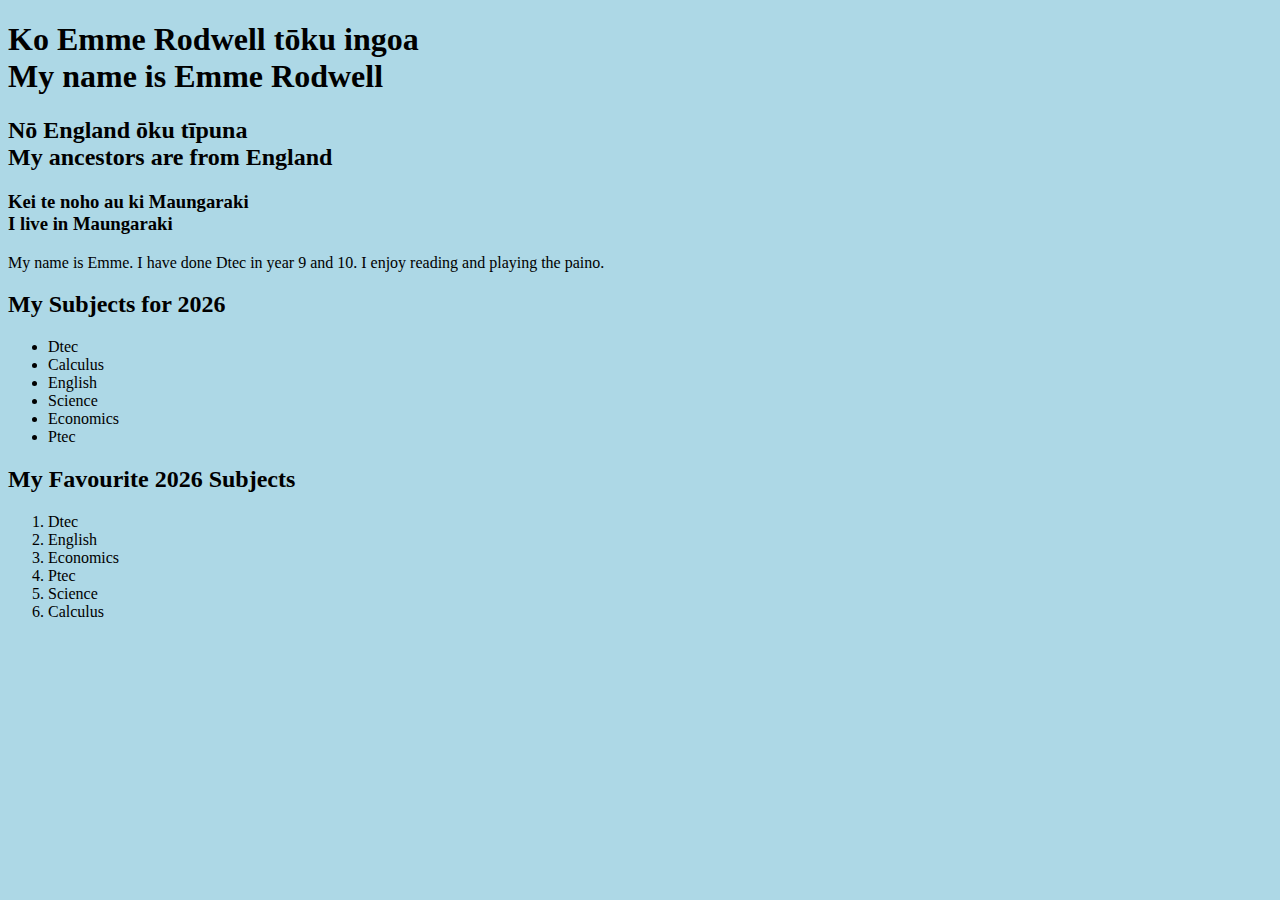
<file: index.html>
<!DOCTYPE html>
<html lang=en> 
 
<head>
  <meta charset ="UTF-8">
  <title>About Emme Rodwell</title>
  <link rel="stylesheet" href="style.css">
</head>
<body>
    <h1>Ko Emme Rodwell tōku ingoa
      <br>
      My name is Emme Rodwell
    </h1>
    <h2>Nō England ōku tīpuna
      <br>
      My ancestors are from England </h2>
    <h3>Kei te noho au ki Maungaraki
      <br>
      I live in Maungaraki
    </h3>
    <p>My name is Emme. I have done Dtec in year 9 and 10. I enjoy reading and playing the paino.
       </p>
    <h2>My Subjects for 2026</h2>
    <ul>
      <li>Dtec</li>
      <li>Calculus</li>
      <li>English</li>
      <li>Science</li>
      <li>Economics</li>
      <li>Ptec</li>
    </ul>

    <h2>My Favourite 2026 Subjects</h2>
    <ol>
      <li>Dtec</li>
      <li>English</li>
      <li>Economics</li>
      <li>Ptec</li>
      <li>Science</li>
      <li>Calculus</li>
    </ol>
    

</html>
</file>
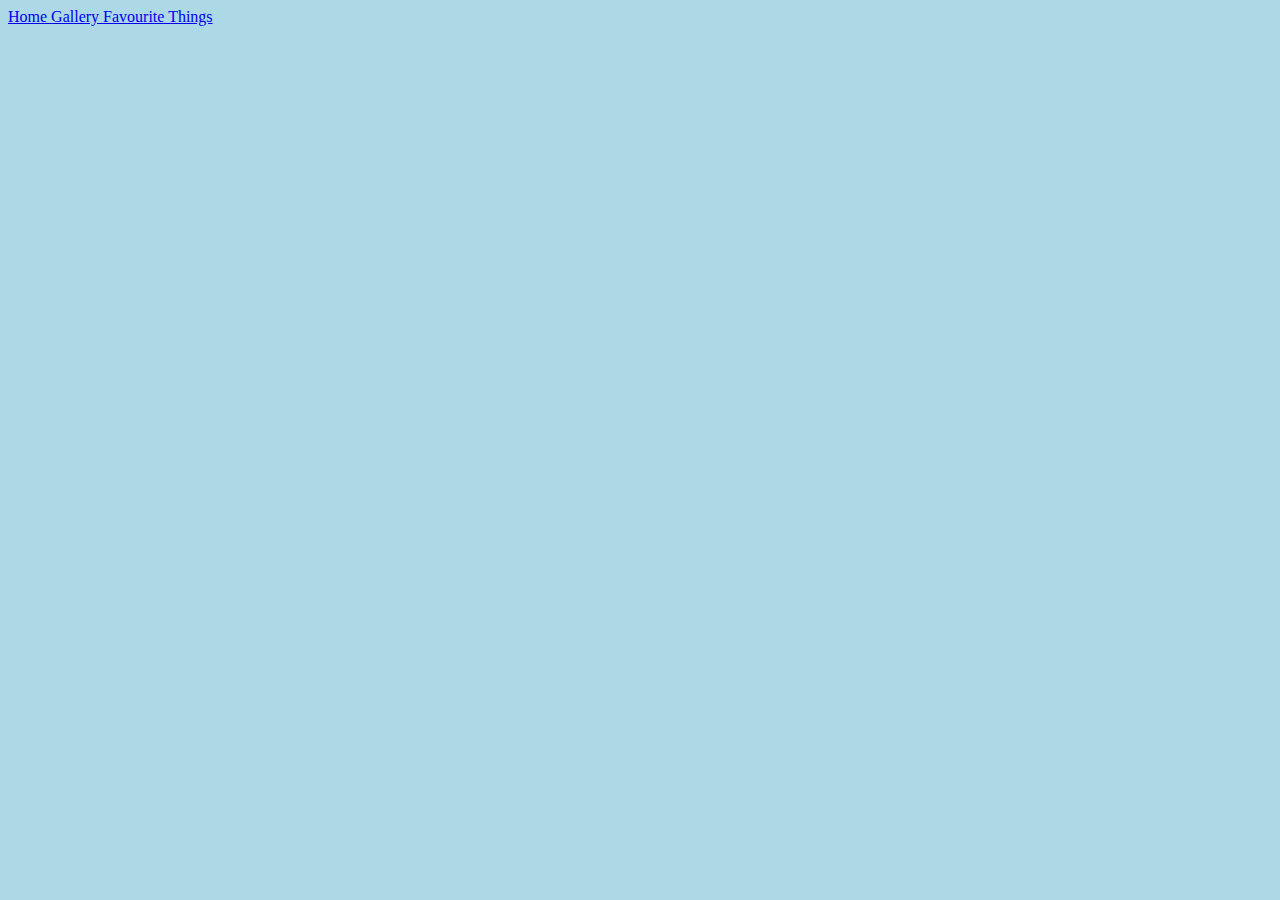
<file: Favourite_Things.html>
<!DOCTYPE html>
<html lang=en> 
    <head>
        <meta charset ="UTF-8">
        <nav>
          <a href="Index.html"> Home </a>
            <a href="Gallerey.html"> Gallery </a>
            <a href="Favourite_Things.html">Favourite Things</a>
          
        </nav>
        <title>Aspect Ratio</title>
        <link rel="stylesheet" href="style.css">
      </head>

      </html>
</file>
<file: style.css>
body {
    background-color: lightblue;
  }
</file>
